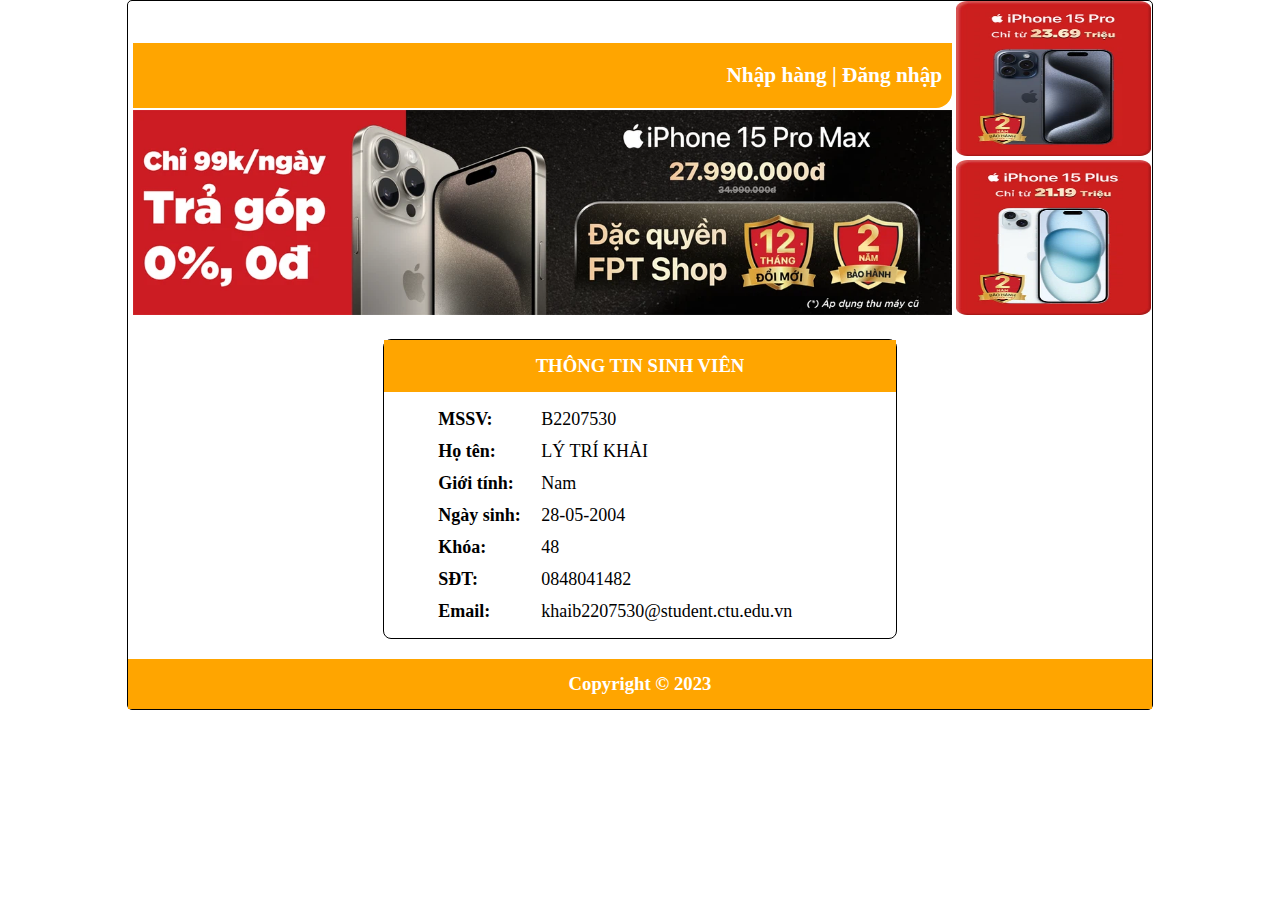
<file: dethi/index.html>
<!DOCTYPE html>
<html lang="en">
<head>
    <meta charset="UTF-8">
    <meta name="viewport" content="width=device-width, initial-scale=1.0">
    <title>Document</title>
    <link rel="stylesheet" href="./css/style.css">
    <script src="./js/script.js"></script>
</head>

<style>
    

</style>

<body>
    <header>
        <div id="coleft">
            <nav>
                <p><a href="product.html">Nhập hàng</a> | <a href="#">Đăng nhập</a></p>
            </nav>
            <img src="./img/coleft.webp" alt="">
        </div>
        <div id="coright">
            <img src="./img/coright1.webp" alt="">
            <img src="./img/coright2.webp" alt="">
        </div>
    </header>
    <main>
        <div class="containerThongTinSV">
            <h3 class="titleBox">Thông tin sinh viên</h3>
            <table>
                <tr>
                    <td class="keySV">MSSV: </td>
                    <td class="valueSV">B2207530</td>
                </tr>
                <tr>
                    <td class="keySV">Họ tên: </td>
                    <td class="valueSV">LÝ TRÍ KHẢI</td>
                </tr>
                <tr>
                    <td class="keySV">Giới tính: </td>
                    <td class="valueSV">Nam</td>
                </tr>
                <tr>
                    <td class="keySV">Ngày sinh: </td>
                    <td class="valueSV">28-05-2004</td>
                </tr>
                <tr>
                    <td class="keySV">Khóa: </td>
                    <td class="valueSV">48</td>
                </tr>
                <tr>
                    <td class="keySV">SĐT: </td>
                    <td class="valueSV">0848041482</td>
                </tr>
                <tr>
                    <td class="keySV">Email: </td>
                    <td class="valueSV">khaib2207530@student.ctu.edu.vn</td>
                </tr>
            </table>
        </div>
        
    </main>
    <footer>
        <h3>Copyright &copy; 2023</h3>
    </footer>
</body>
</html>
</file>
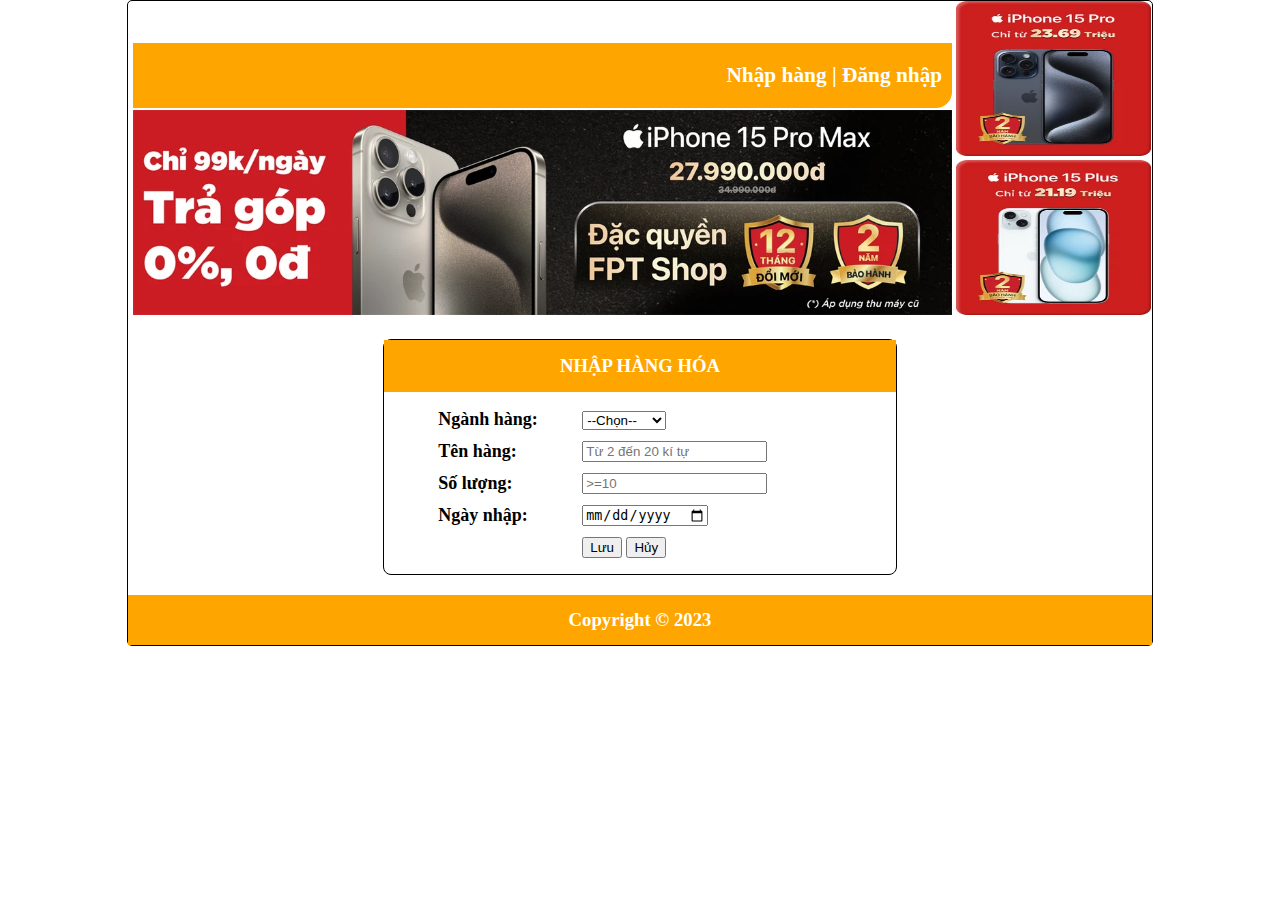
<file: dethi/product.html>
<!DOCTYPE html>
<html lang="en">
<head>
    <meta charset="UTF-8">
    <meta name="viewport" content="width=device-width, initial-scale=1.0">
    <title>Document</title>
    <link rel="stylesheet" href="./css/style.css">
    <script src="./js/script.js"></script>
</head>

<style>
    

</style>

<body>
    <header>
        <div id="coleft">
            <nav>
                <p><a href="product.html">Nhập hàng</a> | <a href="#">Đăng nhập</a></p>
            </nav>
            <img src="./img/coleft.webp" alt="">
        </div>
        <div id="coright">
            <img src="./img/coright1.webp" alt="">
            <img src="./img/coright2.webp" alt="">
        </div>
    </header>
    <main>
        <form action="" onsubmit="reg(this)">
            <div class="containerThongTinSV">
                <h3 class="titleBox">Nhập hàng hóa</h3>
                <table>
                    <tr>
                        <td class="keySV">Ngành hàng: </td>
                        <td class="valueSV">
                            <select id="selec" name="selectBtx" required>
                                <option value="" disabled selected>--Chọn--</option>
                                <option value="">Điện tử</option>
                                <option value="">Gia dụng</option>
                                <option value="">Thời trang</option>
                            </select>
                        </td>
                    </tr>
                    <tr>
                        <td class="keySV">Tên hàng: </td>
                        <td class="valueSV">
                            <input type="text" name="inputTenHang" id="inputTenHang" placeholder="Từ 2 đến 20 kí tự" required>
                        </td>
                    </tr>
                    <tr>
                        <td class="keySV">Số lượng: </td>
                        <td class="valueSV">
                            <input type="text" name="inputSoluong" id="inputSoluong" placeholder=">=10" required>
                        </td>
                    </tr>
                    <tr>
                        <td class="keySV">Ngày nhập: </td>
                        <td class="valueSV">
                            <input type="date" name="" id="">
                        </td>
                    </tr>
                    <tr>
                        <td class="keySV"></td>
                        <td class="valueSV">
                            <button class="btnNhapHang">Lưu</button>
                            <button class="btnNhapHang">Hủy</button>
                        </td>
                    </tr>
                </table>
            </div>
        </form>
        
    </main>
    <footer>
        <h3>Copyright &copy; 2023</h3>
    </footer>
</body>
</html>
</file>
<file: dethi/css/style.css>
body {
    border: 1px solid #000;
    border-radius: 5px;
    width: 80%;
    margin: 0 auto;
}

header {
    /* margin: 0 auto; */
    /* display: flex; */
    /* width: 99%; */
    /* margin: 0 auto; */
}
#coleft {
    display: inline-block;
    width: 80%; 
    padding-left: 5px;
}
#coleft img {
    width: 100%;
}
#coright{
    width: 19%;
    display: inline-block;
}
#coright img {
    width: 100%;
    height: 155px;
}

nav {
    height: 65px;
    background-color: orange;
    margin: 0 0 2px 0;
    border-radius: 0 0 16px 0;
    display: flex;
    align-content: flex-end;
    align-items: center;
    flex-direction: row-reverse;
}
nav p {
    font-size: 16pt;
    text-align: end;
    padding: 0 10px;
    margin: 0;
    font-weight: bold;
    color: white; 
}

nav p a{
    text-decoration: none;
    color: white; 
}

nav p a:hover {
    color: red;
}


/* main */
.containerThongTinSV {
    width: 50%;
    margin: 20px auto;
    border-radius: 8px;
    border: 1px solid #000;
}
.titleBox {
    text-align: center;
    text-transform: uppercase;
    background-color: orange;
    color: #fff;
    margin: 0;
    padding: 15px 0;
}

table {
    width: 80%;
    margin: 10px auto;
    font-size: 18px;
}
table .keySV {
    font-weight: bold;
}

table tr{
    height: 30px;
}
table tr td:first-child {
    margin-right: 50px;
}

footer {
    background-color: orange;
    height: 50px;
    display: flex;
    align-items: center;
    justify-content: center;
    color: #fff;
}
</file>
